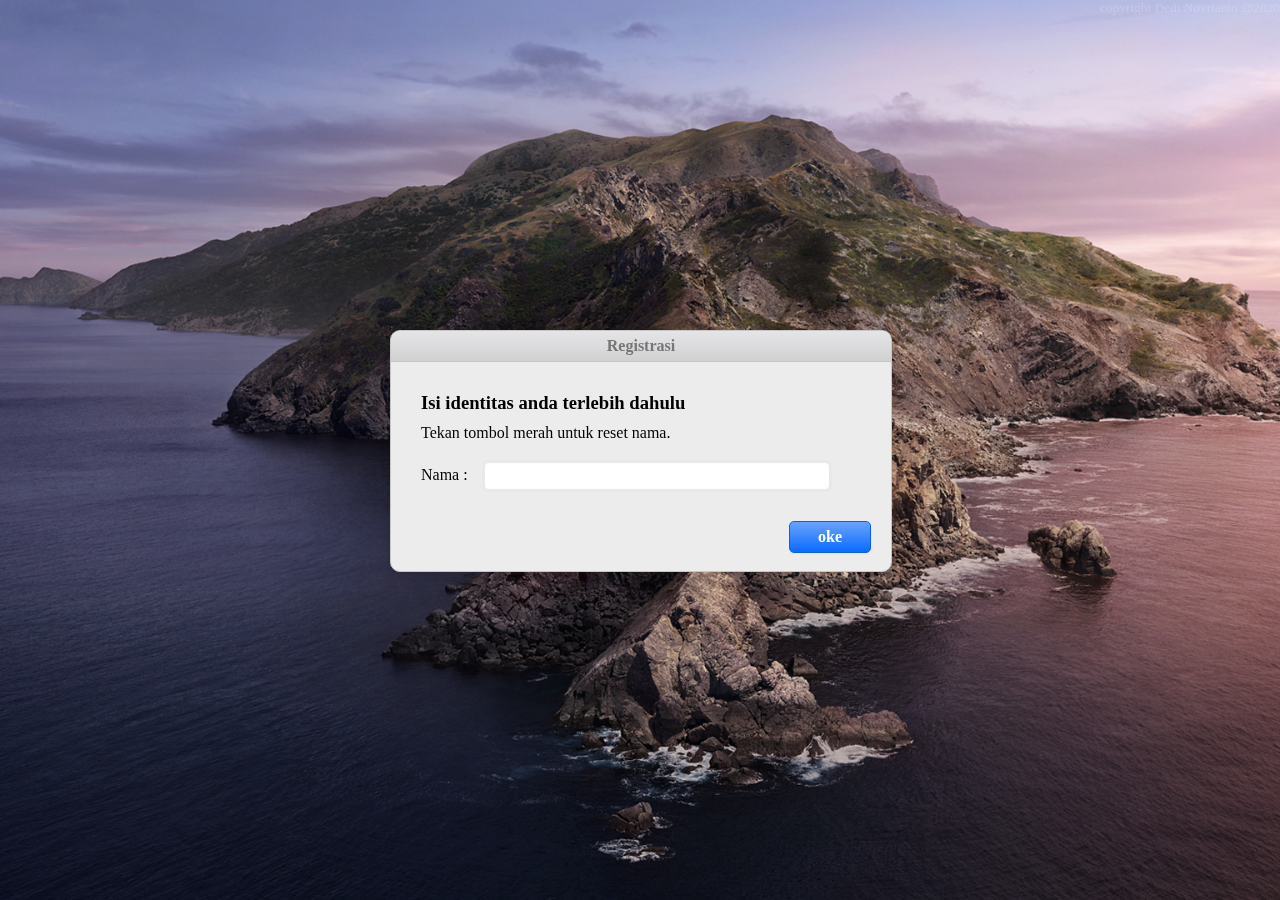
<file: somebody.html>
<!DOCTYPE html>
<html>
	<head>
		<title>Somebody to You</title>
	  	<meta charset="utf-8">
	  	<link rel="icon" href="https://gamepedia.cursecdn.com/minecraft_gamepedia/a/a7/Heart.svg?version=dac1a46352ab4c25ad78a3cef0ceea86">
	  	<meta name="viewport" content="width=device-width, initial-scale=1, user-scalable=no">
	  	<style type="text/css">
/** Regular */
@font-face {
  font-family: "SF Display";
  font-weight: 400;
  src: url("https://sf.abarba.me/SF-UI-Display-Regular.otf");
}
/** Semibold */
@font-face {
  font-family: "SF Display";
  font-weight: 600;
  src: url("https://sf.abarba.me/SF-UI-Display-Semibold.otf");
}

/** Thin */
@font-face {
  font-family: "SF Display";
  font-weight: 300;
  src: url("https://sf.abarba.me/SF-UI-Display-Thin.otf");
}
/** Bold */
@font-face {
  font-family: "SF Display";
  font-weight: 700;
  src: url("https://sf.abarba.me/SF-UI-Display-Bold.otf");
}
	  	*{
	  		font-family: SF Display;
	  		cursor: default;
			-webkit-user-select: none;
			-khtml-user-select: none;
			-moz-user-select: none;
			-ms-user-select: none;
			-o-user-select: none;
			user-select: none;
	  	}
	  	body{
	  		overflow: hidden;
	  		background-image: url();
	  		background-size: 100%;
	  		margin: 0;
	  		padding: 0;
	  	}
	  	.cc{
	  		position: fixed;
	  		color: #FFFFFF30;
	  		z-index: 10;
	  		top: 0;
	  		right: 0;
	  		font-size: 10pt;
	  		font-weight: lighter;
	  	}
	  	img{
			width: 100vw;
			height: 100vh;
			object-fit: cover;
			position: absolute;
		}
		.preload{
			position: absolute;
			height: 100vh;
			line-height: 100vh;
			width: 100vw;
			background: #000000E0;
			backdrop-filter: blur(10px);
			font-weight: lighter;
			font-size: 20pt;
			z-index: 100;
			text-align: center;
			color: #FFFFFF;
			opacity: 1;
			transition: all ease 1s;
			font-family: monospace;
		}
		.container{
			position: absolute;
			width: 100vw;
			height: 100vh;
		}
		.myoverlay{
			backdrop-filter: blur(7px);
		}
	  	.mywindow{
	  		background: #ECECEC;
	  		position: absolute;
	  		left: calc(50% - 250px);
	  		top: calc(50% - 120px);
	  		font-size: 12pt;
	  		border-radius: 10px;
	  		border: 1px solid #C6C6C6;
	  		box-shadow: 0px 0px 10px #00000020;

	  	}
	  	.myanimated{
	  		transition: all ease 0.3s;
	  	}
	  	.mycontrol{
	  		position: absolute;
	  		display: inline-block;
	  		height: 30px;
	  		left: 10px;
	  		padding: 0px 5px;
	  	}
	  	.myheader{
	  		color: #767676;
	  		text-align: center;
	  		font-weight: bold;
	  		display: inline-block;
	  		width: 100%;
	  		height: 30px;
	  		line-height: 30px;
	  		border-radius: 10px 10px 0 0;
	  		background: rgb(209,209,209);
			background: linear-gradient(0deg, rgba(209,209,209,1) 0%, rgba(229,229,232,1) 100%);
			border-bottom: 1px solid #C6C6C6;

	  	}
	  	.myclose, .mymini, .mymax{
	  		display: inline-block;
	  		width: 12px;
	  		height: 12px;
	  		margin-top: 8px;
	  		border-radius: 10px;
	  		margin-right: 2px;
	  	}
	  	.myclose{
	  		background: #FE5D56;
	  		border: 1px solid #EA3E4A;
	  	}
	  	.myclose:hover{
	  		background: #EA3E4A;
	  	}
	  	.mymini{
	  		background: #F6BD28;
	  		border: 1px solid #F8AE1C;
	  	}
	  	.mymini:hover{
	  		background: #F8AE1C;
	  	}
	  	.mymax{
	  		background: #26CD3C;
	  		border: 1px solid #4BBA54;
	  	}
	  	.mymax:hover{
	  		background: #4BBA54;
	  	}
	  	.mybody{
	  		padding: 30px;
	  		padding-bottom: 100px;
	  	}
	  	.mytitle{
	  		font-weight: bold;
	  		font-size: 14pt;
	  		margin-bottom: 10px;
	  	}
	  	.mycontent{

	  	}
	  	.mytext{
	  		width: 350px;
			border-radius: 7px;
			padding: 5px;
			margin-left: 10px;
			box-sizing: border-box;
			border: 3px solid #dcdcdca0;
			-webkit-transition: 0.3s;
			transition: 0.3s;
			outline: none;
	  	}
	  	.mytext:focus{
	  		border: 3px solid rgba(10,107,254,0.5);
	  		/*transform: translateY(-2px);*/
	  	}
	  	.mytext:hover{
	  		cursor: text;
	  	}
	  	.mybutton{
	  		position: absolute;
	  		height: 30px;
	  		line-height: 30px;
	  		bottom: 20px;
	  		right: 20px;
	  	}
	  	.mybuttonyes, .mybuttonno{
	  		display: inline-block;
	  		width: 80px;
	  		background: cyan;
	  		height: 30px;
	  		line-height: 30px;
	  		margin-top: 0px;
	  		text-align: center;
	  		border-radius: 5px;
	  		margin-left: 10px;
	  		font-weight:  600;
	  	}
	  	.mybuttonyes{
	  		background: rgb(10,107,254);
			background: linear-gradient(0deg, rgba(10,107,254,1) 0%, rgba(106,163,252,1) 100%);
			color: #FFFFFF;
	  		border: 1px solid #015FFC;
	  	}
	  	.mybuttonyes:hover{
	  		background: rgb(10,107,254);
	  	}
	  	.mybuttonno{
	  		background: #FFFFFF;
	  		border: 1px solid #C6C6C6;
	  	}
	  	.mybuttonno:hover{
	  		background: #EDEDED;
	  	}
	  	.myresize{
	  		width: 15px;
			height: 15px;
			position: absolute;
			right: 0;
			bottom: 0;
			cursor: se-resize;
	  	}
	  	.vidcont{
	  		width: 100vw;
	  		height: 100vh;
	  		position: absolute;
	  		display: none;
	  		background: #000000A0;
	  		z-index: 2;
	  	}
	  	.myhide{
	  		display: none;
	  	}
	  	.vidcont:hover{
	  		cursor: none;
	  	}
	  	video:hover{
	  		cursor: none;
	  	}
	  	video{
			position: relative;
			left: 0;
			top: 0;
			opacity: 1;
	  	}
	  	.divvideo{
			width: 688px;
			height: 576px;
			border-radius: 20px;
			overflow: hidden;
			position: relative;
			top: 50%;
			left: 50%;
			transform: translate(-50%,-50%);
			z-index: 10;
	  	}
	  	.myclock{
	  		display: none;
	  		position: absolute;
	  		z-index: 2;
	  		color: #FFFFFF;
	  		text-align: center;
	  		width: calc(100vw - 50px);
	  		padding: 25px;
	  	}
	  	.contjam{
	  		position: absolute;
	  		width: 100%;
	  		top: 50vh;
	  		left: 0;
	  		transform: translateY(-50%);
	  		text-align: center;
	  		margin: 0;
	  		padding: 0;
	  	}
	  	.jam{
	  		position: relative;
	  		font-size: 100px;
	  		font-weight: 300;
	  	}
	  	.tanggal{
	  		position: relative;
	  		font-size: 20px;
	  		margin-top: 15px;
	  	}
	  	.ucapan{
	  		position: relative;
	  		color: #000000;
	  		font-size: 20px;
	  		margin-top: 50px;
	  		background: #EAEAEA90;
	  		left: calc(50% - 220px - 20px);
	  		width: 440px;
	  		padding: 30px 20px;
	  		border-radius: 25px;
	  		transition: all ease 0.3s;
	  	}
	  	.ucapan:active{
	  		transform: scale(1.02);
	  	}
	  	.ucapan:hover, .ucapan *:hover{
	  		cursor: pointer;
	  	}
	  	.ucapan::before{
	  		content: 'ketuk untuk mencari';
	  		font-size: 12pt;
	  		width: 200px;
	  		height: 50px;
	  		line-height: 50px;
	  		left: 50%;
	  		bottom: -80px;
	  		background: #FFFFFFB0;
	  		position: absolute;
	  		z-index: 99;
	  		border-radius: 10px;
	  		transform: translateX(-50%);
	  		opacity: 0;
	  		transition: all ease 0.3s;
	  		pointer-events: none;
	  	}
	  	.ucapan:hover::before{
	  		bottom: -60px;
	  		opacity: 1;
	  	}
	  	.myakun{
	  		color: #FFFFFF;
	  		background: #00000080;
	  		transform: translateY(0px);
	  		width: 200px;
	  		height: 30px;
	  		line-height: 30px;
	  		border-radius: 5px;
	  		display: inline-block;
	  		margin: 3px 2px;
	  		transition: background ease 0.3s;
	  		backdrop-filter: blur(10px);
	  	}
	  	.myakun:hover{
	  		background: #000000E0;
	  		cursor: pointer;
	  	}
	  	#nama *{
	  		transition: all ease 0.3s;
	  	}
	  	#nama:hover{
	  		cursor: default;
	  	}
	  	#nama::before{
	  		content: 'ketuk untuk mengubah';
	  		width: 200px;
	  		height: 50px;
	  		line-height: 50px;
	  		left: 0;
	  		top: 45px;
	  		background: #00000090;
	  		position: absolute;
	  		z-index: 99;
	  		border-radius: 10px;
	  		transition: all ease 0.3s;
	  		opacity: 0;
	  		pointer-events: none;
	  	}
	  	#nama:hover::before{
	  		top: 35px;
	  		opacity: 1;
	  	}
	  	#nama *:hover, #textcari:hover{
	  		cursor: text;
	  		color: #FFFFFFA0;
	  	}
	  	#oke:hover{
	  		background: #FFFFFF30;
	  		cursor: pointer;
	  	}
	  	.tombolcari:hover{
	  		background: rgb(10,107,254);
	  		color: #FFFFFF;
	  	}
	  	.shortcut{
	  		position: fixed;
	  		bottom: 0;
	  		width: 100px;
	  		height: 70px;
	  		line-height: 70px;
	  		background: #FFFFFF10;
	  		margin: 10px;
	  		border-radius: 20px;
	  		cursor: pointer;
	  		transition: transform ease 0.3s;
	  		backdrop-filter: blur(3px);
	  	}
	  	.shortcut:hover{
	  		transform: scale(1.1);
	  		backdrop-filter: blur(5px);
	  	}
	  	.shortcut:active{
	  		transform: scale(0.9);
	  		backdrop-filter: blur(5px);
	  	}
	  	.kiri{
	  		left: 0;
	  	}
	  	.kanan{
	  		right: 0;
	  	}
	  </style>
	</head>
	<body onload="init()">
		<audio id="myAudio">
			<source src="music.mp3" type="audio/mpeg">
			Your browser does not support the audio element.
		</audio>
		<audio id="myOpening">
			<source src="opening.mp3" type="audio/mpeg">
			Your browser does not support the audio element.
		</audio>
		<div class="preload">PLEASE WAIT</div>
		<div class="vidcont myoverlay">
			<div class="divvideo">
				<video id="myVideo" width="100%" height="100%">
				  <source src="video.mp4" type="video/mp4">
				  Your browser doe`s not support HTML5 video.
				</video>
			</div>
		</div>
		<img src="wp2.png">
		<div class="container">
			<div class="myclock">
				<div class="myakun" id="nama">
					<span id="spannama3" onclick="gantinama()"></span>
				</div>
				<div class="myakun" onclick="reverse()">Reset</div>
				<div class="contjam">
					<div class="jam">-:-</div>
					<div class="tanggal">-</div>
					<div class="ucapan myoverlay" onclick="carigoogle()"><span id="spannama2"></span></div>
				</div>
				<div class="shortcut kanan" onclick="toggleFullscreen()">fullscreen</div>
				<div class="shortcut kiri" onclick="wpblur()">blur</div>
			</div>
			<div class="mywindow" id="myform" style="width: 500px; height: 240px">
				<div class="myheader">
					Registrasi
				</div>
				<div class="mybody">
					<div class="mytitle">
						Isi identitas anda terlebih dahulu
					</div>
					<div class="mycontent">
						Tekan tombol merah untuk reset nama.<br><br>
						Nama :
						<input class="mytext" type="text" id="mynama" name="nama">
					</div>
					<div class="mybutton">
						<div class="mybuttonyes" onclick="mywrite()">oke</div>
					</div>
				</div>
			</div>
			<div class="mywindow myanimated myhide" id="mywindow" style="width: 500px; height: 240px">
				<div class="mycontrol">
					<div class="myclose" onclick="reverse()"></div>
					<div class="mymini"></div>
					<div class="mymax"></div>
				</div>
				<div class="myheader" id="mywindowheader">
					halo <span id="spannama"></span>
				</div>
				<div class="mybody">
					<div class="mytitle">
						Aku sudah lama menyukaimu.
					</div>
					<div class="mycontent">
						Maukah kau menjadi orang yang selalu ada disisiku, yang selalu ada disaat senang ataupun susah ? pilih jawaban dibawah yaaa
					</div>
					<div class="mybutton">
						<div class="mybuttonno" onmouseover="move()" onclick="move2()" >tidak</div>
						<div class="mybuttonyes" onclick="playVid()">iya</div>
					</div>
				</div>
				<div class="myresize"></div>
			</div>
		</div>
		<span style="position: absolute; text-align: center; line-height: 100vh; width: 100vw; z-index:-10;">jangan dijual bos</span>
		<script src="https://ajax.googleapis.com/ajax/libs/jquery/3.4.1/jquery.min.js"></script>
	  	<script type="text/javascript">
	  		/*

			referensi

	  		https://www.w3schools.com/howto/howto_js_draggable.asp
	  		https://stackoverflow.com/questions/2310734/how-to-make-html-text-unselectable
	  		http://stackoverflow.com/questions/8960193/how-to-make-html-element-resizable-using-pure-javascript/33523184

	  		*/
	  		namaku=localStorage.getItem("nama");
			blur="true";
			$(window).on('load',function(){
				$('.preload').css('background','#00000000').css('color','#FFFFFF00').css('backdrop-filter','blur(0px)').text('SELESAI').css('z-index','-2');
			});
	  		function init(){
	  			startTime();
	  			stopOpening();
	  			add='<div class="cc">copyright Dedi Novrianto @2020</div>';
	  			$('body').append(add);
	  			if(localStorage.getItem("nama") != null && localStorage.getItem("checked") == "yoi"){
		  			namaku=localStorage.getItem("nama");
		  			myclock();
		  		}else if(localStorage.getItem("nama") != null){
		  			mystart();
		  		}
		  		if(localStorage.getItem("blur")=="true"){
		  			wpblur();
		  		}

	  		}
	  		$('img').on('dragstart', function(event) { event.preventDefault(); });
	  		dragElement(document.getElementById("mywindow"));
			function dragElement(elmnt) {
			  var pos1 = 0, pos2 = 0, pos3 = 0, pos4 = 0;
			  if (document.getElementById(elmnt.id + "header")) {
			    document.getElementById(elmnt.id + "header").onmousedown = dragMouseDown;
			  } else {
			    elmnt.onmousedown = dragMouseDown;
			  }

			  function dragMouseDown(e) {
			    animasi();
			    e = e || window.event;
			    e.preventDefault();
			    pos3 = e.clientX;
			    pos4 = e.clientY;
			    document.onmouseup = closeDragElement;
			    document.onmousemove = elementDrag;
			  }

			  function elementDrag(e) {
			    e = e || window.event;
			    e.preventDefault();
			    pos1 = pos3 - e.clientX;
			    pos2 = pos4 - e.clientY;
			    pos3 = e.clientX;
			    pos4 = e.clientY;
			    elmnt.style.top = (elmnt.offsetTop - pos2) + "px";
			    elmnt.style.left = (elmnt.offsetLeft - pos1) + "px";
			  }

			  function closeDragElement() {
			    document.onmouseup = null;
			    document.onmousemove = null;
			    animasi();
			  }
			}

			var mywindow = document.querySelector('#mywindow');
			var myresize = document.querySelector('.myresize');
			myresize.addEventListener('mousedown', initDrag, false);
			var startX, startY, startWidth, startHeight;
			function initDrag(e) {
			   startX = e.clientX;
			   startY = e.clientY;
			   startWidth = parseInt(document.defaultView.getComputedStyle(mywindow).width, 10);
			   startHeight = parseInt(document.defaultView.getComputedStyle(mywindow).height, 10);
			   document.documentElement.addEventListener('mousemove', doDrag, false);
			   document.documentElement.addEventListener('mouseup', stopDrag, false);
			}

			function doDrag(e) {
			   mywindow.style.width = (startWidth + e.clientX - startX) + 'px';
			   mywindow.style.height = (startHeight + e.clientY - startY) + 'px';
			    animasi();
			}

			function stopDrag(e) {
			    document.documentElement.removeEventListener('mousemove', doDrag, false);
			    document.documentElement.removeEventListener('mouseup', stopDrag, false);
			    animasi();
			}

			function move(){
				kali=20;
				addanimation();
				random1=(mywindow.offsetTop+(Math.floor(Math.random() * 10)-5)*kali);
				random2=(mywindow.offsetLeft+(Math.floor(Math.random() * 10)-5)*kali);
				if(random1>0 && random1<33)random1=33+20;
				if(random1<0 && random1>-33)random1=-33-20;
				if(random2>0 && random2<83)random2=83+20;
				if(random2<0 && random2>-83)random2=-83-20;
				if(random1==0 && random2==0)random1=-100;
				mywindow.style.top  = random1 + 'px';
				mywindow.style.left = random2 + 'px';
				if(random1<0 || ((random1+mywindow.clientHeight)>window.innerHeight)){
					mywindow.style.top = "calc(50% - "+mywindow.clientHeight/2+"px)";
				}
				if(random2<0  || ((random2+mywindow.clientWidth)>window.innerWidth)){
					mywindow.style.left = "calc(50% - "+mywindow.clientWidth/2+"px)";
				}
			}
			function move2(){
				kali=50;
				addanimation();
				random1=(mywindow.offsetTop+(Math.floor(Math.random() * 10)-5)*kali);
				random2=(mywindow.offsetLeft+(Math.floor(Math.random() * 10)-5)*kali);
				if(random1>0 && random1<33)random1=33+20;
				if(random1<0 && random1>-33)random1=-33-20;
				if(random2>0 && random2<83)random2=83+20;
				if(random2<0 && random2>-83)random2=-83-20;
				if(random1==0 && random2==0)random1=-100;
				mywindow.style.top  = random1 + 'px';
				mywindow.style.left = random2 + 'px';
				if(random1<0 || ((random1+mywindow.clientHeight)>window.innerHeight)){
					mywindow.style.top = "calc(50% - "+mywindow.clientHeight/2+"px)";
				}
				if(random2<0  || ((random2+mywindow.clientWidth)>window.innerWidth)){
					mywindow.style.left = "calc(50% - "+mywindow.clientWidth/2+"px)";
				}
			}
			function addanimation(){
			   var element = document.getElementById("mywindow");
			   element.classList.add("myanimated");
			}
			function animasi() {
			   var element = document.getElementById("mywindow");
			   element.classList.toggle("myanimated");
			}
			var vid = document.getElementById("myVideo");
			function playVid() {
				stopOpening();
				$('#myVideo').show();
				$('.vidcont').fadeIn();
				localStorage.setItem("checked", "yoi");
				$('#mywindow').fadeOut(300);
			  	vid.play();
			}
			vid.onended = function() {
				playAudio();
			    $('.vidcont').fadeOut();
			    myclock();
			}
			function capital_letter(str)
			{
				if (!str){
					str='noname';
				}
			    str = str.split(" ");
			    for (var i = 0, x = str.length; i < x; i++) {
			        str[i] = str[i][0].toUpperCase() + str[i].substr(1);
			    }
			    return str.join(" ").substr(0, 20);
			}
			function mywrite(){
				playOpening();
				nama = $('#mynama').val();
				$('#mynama').val('');
				nama = capital_letter(nama);
				localStorage.setItem("nama", nama);
				namaku=localStorage.getItem("nama");
				mystart();
			}
			function mystart(){
				$('#spannama').text(localStorage.getItem("nama"));
				$('#myform').hide();
				$('#mywindow').show();
				resetposisi();
			}
			function reverse(){
				stopOpening();
				$('#myform').fadeIn();
				$('#mywindow').hide();
				$('.myclock').hide();
				if(blur=="false"){
					wpblur();
				}
				localStorage.clear();
			}

			function gantinama(){
				nama=$('#spannama3').text();
				$("#nama *").remove();
				$("#nama").append("<input type='text' id='textnama' value='"+nama+"' style='background:#00000000; color:#FFF; outline: none; box-sizing:border-box; border: 0px solid #000;' placeholder='nama' autofocus></input><span id='oke' style='transition: all ease 0.3s; border-radius:5px; width:30px; height:25px; margin-top:2.5px; line-height:25px; position:absolute; right:3px;' onclick='gantinamaok()'>oke</span>");
				textnama=document.querySelector('#textnama');
				textnama.autofocus = true;
				textnama.setSelectionRange(0, textnama.value.length);
				textnama.addEventListener('keypress', function (e) {
				    if (e.key === 'Enter') {
				      gantinamaok();
				    }
				});
			}
			function gantinamaok(){
				textnama=document.querySelector('#textnama');
				textnama.autofocus = false;
				nama=$('#textnama').val();
				nama = capital_letter(nama);
				localStorage.setItem("nama", nama);
				$("#nama *").remove();
				$("#nama").append('<span id="spannama3" onclick="gantinama()">'+localStorage.getItem("nama")+'</span>')
			}
			cari=true;
			selesai=false;
			function carigoogle(){
				if (cari){
					cari=false;
					selesai=false;
					$('.ucapan').text('');
					$('.ucapan *').remove();
					$(".ucapan").append("<input type='text' id='textcari' style='background:#00000000; width:300px; transform:translateX(-70px); color:#000; outline: none; box-sizing:border-box; border: 0px solid #000; font-size:20px' placeholder='cari di sini' autofocus></input><span class='tombolcari'; style='transition: all ease 0.3s; border-radius:10px; width:60px; height:50px; top:calc(50% - 25px); right:90px; line-height:50px; position:absolute;' onclick='cariok()'>cari</span><span class='tombolcari'; style='transition: all ease 0.3s; border-radius:10px; width:60px; height:50px; top:calc(50% - 25px); right:20px; line-height:50px; position:absolute;' onclick='caribatal()'>batal</span>");
					document.querySelector('#textcari').addEventListener('keyup', function (e) {
					    if (e.key === 'Enter') {
				      		cariok();
					    }
					    if(e.key === "Escape") {
					    	caribatal();
					    }
					});
					document.querySelector('body').addEventListener('keyup', function (e) {
					    if(e.key === "Escape") {
					    	caribatal();
					    }
					});
				}
				if(selesai){
					cari=true;
				}
			}
			function cariok(){
				window.open("https://www.google.com/search?q="+$('#textcari').val());
				caribatal();
			}
			function caribatal(){
				$('.ucapan *').remove();
				$(".ucapan").append('<span id="spannama2"></span>');
				var today = new Date();
				var h = today.getHours();
				if(h>23)tulis('malam','seharusnya kamu sudah tidur');
				else if(h>19)tulis('malam','waktunya mengisi energi');
				else if(h>18)tulis('petang','selamat menikmati senja');
				else if(h>14)tulis('sore','selamat menjalani hari');
				else if(h>13)tulis('siang','tetap semangat')
				else if(h>9)tulis('siang','selamat bekerja')
				else if(h>4)tulis('pagi','selamat beraktivitas');
				else tulis('malam','seharusnya kamu sudah tidur');
				selesai=true;
			}
			function resetposisi(){
				mywindow.style.top = "calc(50% - "+mywindow.clientHeight/2+"px)";
				mywindow.style.left = "calc(50% - "+mywindow.clientWidth/2+"px)";
			}
			document.querySelector('#mynama').addEventListener('keypress', function (e) {
			    if (e.key === 'Enter') {
			      mywrite();
			    }
			});
			function myclock(){
				$('#spannama3').text(localStorage.getItem("nama"));
				localStorage.setItem("checked", "yoi");
				$('#myform').hide();
				$('#mywindow').hide();
				$('#myVideo').hide();
				$('.myclock').show();
			}
			jalan=false;
			function startTime(){
				var today = new Date();
				var h = today.getHours();
				var m = today.getMinutes();
				var s = today.getSeconds();
				h = checkTime(h);
				m = checkTime(m);
				s = checkTime(s);
				document.querySelector('.jam').innerHTML =	h + ":" + m;
				var t = setTimeout(startTime, 500);
				mytanggal();
				if(cari){
					if(h>23)tulis('malam','seharusnya kamu sudah tidur');
					else if(h>18)tulis('malam','waktunya mengisi energi');
					else if(h>17)tulis('petang','selamat menikmati senja');
					else if(h>14)tulis('sore','selamat menjalani hari');
					else if(h>13)tulis('siang','tetap semangat')
					else if(h>9)tulis('siang','selamat bekerja')
					else if(h>4)tulis('pagi','selamat beraktivitas');
					else tulis('malam','seharusnya kamu sudah tidur');
					if(h>18)     document.querySelector('img').src="wp1.png";
					else if(h>4) document.querySelector('img').src="wp2.png";
					else         document.querySelector('img').src="wp1.png";
				}

			}
			function tulis(waktu,ucapan){
				$("#spannama2").text('Selamat '+waktu+' '+localStorage.getItem("nama")+', '+ucapan+'.');
			}
			function checkTime(i) {
				if (i < 10) {i = "0" + i};
				return i;
			}
			var elem = document.documentElement;
			fs=false;
			function toggleFullscreen() {
				if( window.innerHeight == screen.height){
				    fs=true;
				}
				else{
					fs=false;
				}
				if(fs){
					fs=false;
					if (document.exitFullscreen) {
						document.exitFullscreen();
					} else if (document.msExitFullscreen) {
						document.msExitFullscreen();
					}
				}
				else{
					openFullscreen();
				}

			}
			function mytanggal(){
				var hari = ['Minggu', 'Senin', 'Selasa', 'Rabu', 'Kamis', 'Jumat', 'Sabtu'];
				var bulan = ['Januari', 'Februari', 'Maret', 'April', 'Mei', 'Juni', 'Juli', 'Agustus', 'September', 'Oktober', 'Nopember', 'Desember'];
				var d = new Date();
				var dayName = hari[d.getDay()];
				var monthName = bulan[d.getMonth()];
				tanggal=(dayName+', '+d.getDate()+' '+monthName);
				$('.tanggal').text(tanggal);
			}
			function wpblur(){
				$('.container').toggleClass("myoverlay");
				localStorage.setItem("blur", blur);
				if(blur=="true"){
					blur="false";
				}
				else{
					blur="true";
				}
			}
			function playAudio() {
				var x = document.getElementById("myAudio");
				x.volume = 0.15;
				x.play();
			}
			function playOpening() {
				var x = document.getElementById("myOpening");
				x.volume = 0.3;
				x.play();
				x.addEventListener("ended",function() {
					stopOpening();
				});
			}
			function stopOpening(){
				var x = document.getElementById("myOpening");
				x.pause();
				x.currentTime = 0;
				var x = document.getElementById("myAudio");
				x.pause();
				x.currentTime = 0;
			}
	  	</script>
	</body>
</html>
</file>
